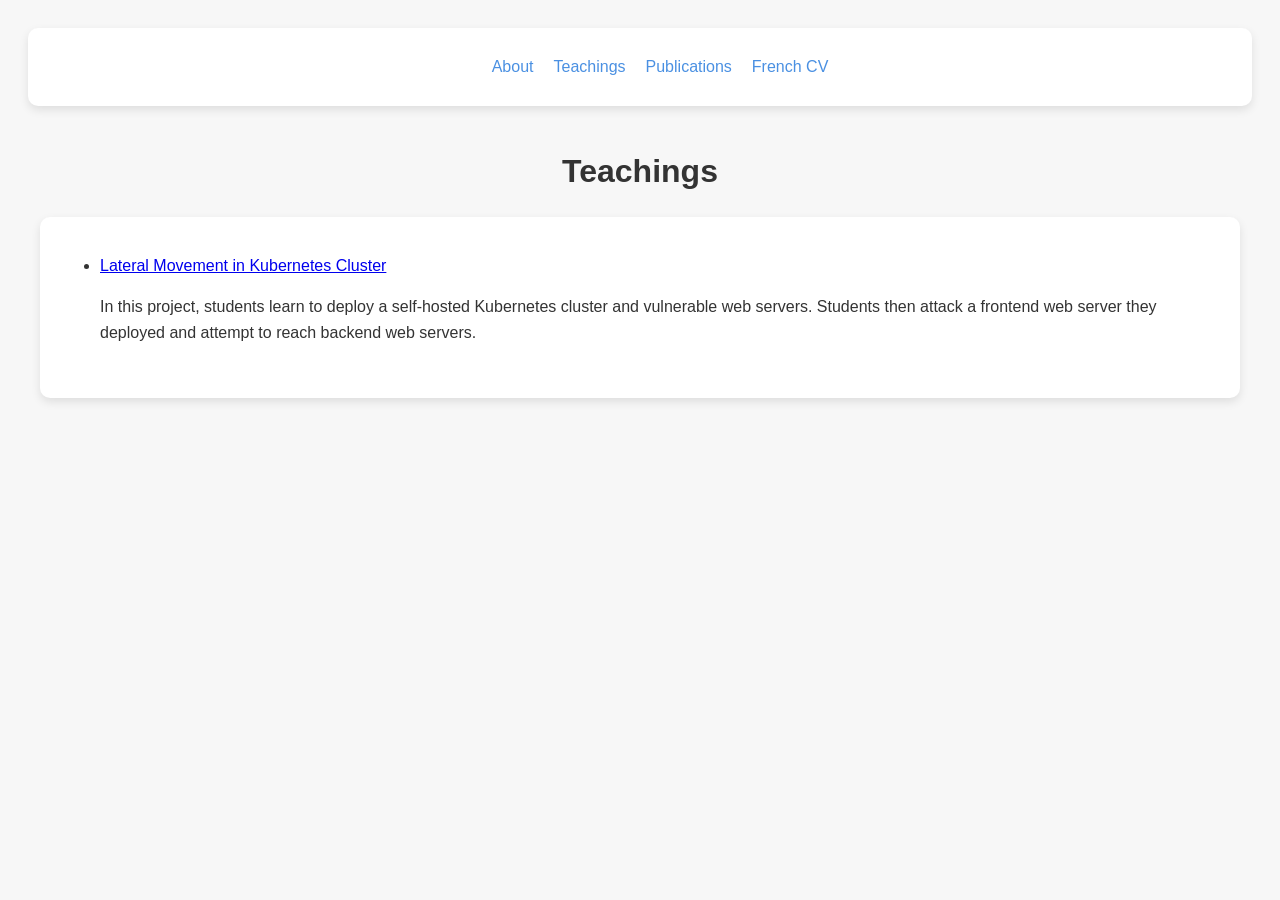
<file: teachings.html>
<!DOCTYPE html>
<html lang="en">
<head>
    <meta charset="UTF-8">
    <meta name="viewport" content="width=device-width, initial-scale=1.0">
    <title>Teachings</title>
    <link rel="stylesheet" href="/styles.css">
</head>
<body>
    <nav>
        <ul>
            <li><a href="/index.html">About</a></li>
            <li><a href="/teachings.html">Teachings</a></li>
            <li><a href="/publications.html">Publications</a></li>
            <li><a href="/french_cv.pdf">French CV</a></li>
        </ul>
    </nav>
    <main>
        <h1>Teachings</h1>
        <div class="content">
            <ul>
                <li><a href="/teachings/attack-kubernetes-cluster/main.html">Lateral Movement in Kubernetes Cluster</a>
                    <p>
                        In this project, students learn to deploy a self-hosted Kubernetes cluster and vulnerable web servers. Students then attack a frontend web server they deployed and attempt to reach backend web servers.
                    </p>
                </li>
            </ul>
        </div>
    </main>
</body>
</html>
</file>
<file: styles.css>
/* Reset some default styles for better consistency */
* {
    /* margin: 0;
    padding: 0; */
    box-sizing: border-box;
}

/* Set up the body with a soft background color and some spacing */
body {
    font-family: 'Arial', sans-serif;
    background-color: #f7f7f7;  /* Light gray background */
    color: #333;  /* Dark gray text for readability */
    line-height: 1.6;
    padding: 20px;
}



/*%%%%%%%%%%%%%%%%%%%%%%%%%%%%%%%%%%%%%%%%%%%%%%%%%%%%%%%%%%%%*/

/* Code Highlight background should be transparent */

.hljs {
    background: transparent !important; /* Removes white background */
    padding: 10px;
    border-radius: 8px; /* Optional: Rounds the corners */
}


/*%%%%%%%%%%%%%%%%%%%%%%%%%%%%%%%%%%%%%%%%%%%%%%%%%%%%%%%%%%%%*/


/* Main container for the content : this is the box that will contain all of the
page's content. The content should then be in divisions inside this box.

*/
.content {
    display: flex;
    align-items: stretch;  /* Stretch both the image and text to the same height */
    gap: 20px;  /* Space between the image and the text */
    max-width: 1200px;  /* Limit the max width of the content */
    margin: 0 auto;  /* Center the content */
    padding: 20px;
    background-color: #fff;  /* White background for the content box */
    border-radius: 10px;  /* Rounded corners for a smooth look */
    box-shadow: 0 4px 10px rgba(0, 0, 0, 0.1);  /* Soft shadow for depth */
}

/* this is the class for the division that will contain markdown directly. Right
now, used only so that this div is fully sized, so that title is centered. */
.content .md {
    width: 100%;
}

/* Style the image */
.content img {
    width: auto;  /* Let the image adjust to its aspect ratio */
    height: auto;  /* Stretch the image to match the height of the container */
    /* max-height: 350px; */
    object-fit: cover;  /* Ensure the image covers the area without distorting */
    border-radius: 10px;  /* Rounded corners for the image */
    /* box-shadow: 0 4px 6px rgba(0, 0, 0, 0.1);  Slight shadow around the image */
}


.warning {
    color: red;
    font-weight: bold;
    border-left: 5px solid red;
    padding: 10px;
    background-color: #ffecec;
    margin: 1em 0;
    border-radius: 5px;
}

/*%%%%%%%%%%%%%%%%%%%%%%%%%%%%%%%%%%%%%%%%%%%%%%%%%%%%%%%%%%%%*/


/* Headings */
h1 {
    font-size: 2rem;
    color: #333;  /* Darker color for the title */
    margin-bottom: 20px;
    text-align: center;
}



/*%%%%%%%%%%%%%%%%%%%%%%%%%%%%%%%%%%%%%%%%%%%%%%%%%%%%%%%%%%%%*/

/* Navigation menu styling */
nav {
    background-color: #ffffff;  /* White background for the nav */
    padding: 10px 20px;
    margin-bottom: 40px;
    border-radius: 10px;
    box-shadow: 0 4px 10px rgba(0, 0, 0, 0.1);  /* Soft shadow for depth */
}

nav ul {
    list-style: none;
    display: flex;
    justify-content: center;
    gap: 20px;  /* Space between menu items */
}

nav li {
    font-size: 1rem;
}

nav a {
    text-decoration: none;
    color: #4a90e2;  /* Soft blue color for the links */
    font-weight: 500;
    transition: color 0.3s ease;
}

/* Hover effect for links */
nav a:hover {
    color: #2a71c2;  /* Darker blue when hovering */
}




/*%%%%%%%%%%%%%%%%%%%%%%%%%%%%%%%%%%%%%%%%%%%%%%%%%%%%%%%%%%%%*/

/* Code block styling */
pre {
    background: #f5f5f5; /* Light gray background */
    padding: 10px;
    border-radius: 5px; /* Rounded corners */
    overflow-x: auto; /* Allow scrolling for long lines */
    position: relative; /* Needed for copy button */
    white-space: pre-wrap; /* Allows line wrapping */
    word-break: break-word; /* Ensures long words break */
}

/* Code text inside pre */
pre code {
    font-family: "Hack", monospace; /* Use your Hack font */
    font-size: 14px;
    display: block;
}

/* Copy button */
.copy-btn {
    position: absolute;
    top: 10px;
    right: 10px;
    background: rgba(0, 0, 0, 0.1);
    border: none;
    padding: 5px 10px;
    cursor: pointer;
    font-size: 12px;
    border-radius: 5px;
}

.copy-btn:hover {
    background: rgba(0, 0, 0, 0.2);
}




/*%%%%%%%%%%%%%%%%%%%%%%%%%%%%%%%%%%%%%%%%%%%%%%%%%%%%%%%%%%%%*/

/* Center the navigation bar */
/* Scrollable Subnav */
.subnav {
    background-color: #3e3d3d;
    padding: 10px 20px;
    margin: 10px auto;
    border-radius: 50px;
    box-shadow: 0 4px 10px rgba(0, 0, 0, 0.1);
    display: flex;
    justify-content: flex-start; /* Align items to start */
    align-items: center;
    width: fit-content;
    max-width: 100vw; /* Prevent overflow */
    overflow-x: auto; /* Enable horizontal scrolling */
    white-space: nowrap; /* Prevent wrapping */
    scrollbar-width: thin; /* Firefox: Thin scrollbar */
    scrollbar-color: #888 #3e3d3d; /* Firefox: Custom scrollbar colors */
}

/* Ensuring ul behaves correctly */
.subnav ul {
    list-style: none;
    display: flex;
    gap: 20px;
    padding: 0;
    margin: 0;
}

/* Webkit (Chrome, Safari) Scrollbar Styling */
.subnav::-webkit-scrollbar {
    height: 6px; /* Small scrollbar */
}

.subnav::-webkit-scrollbar-track {
    background: #3e3d3d;
}

.subnav::-webkit-scrollbar-thumb {
    background: #888;
    border-radius: 3px;
}

.subnav::-webkit-scrollbar-thumb:hover {
    background: #555;
}


/* Ensure list items don't affect centering */
.subnav li {
    font-size: 1rem;
}

/* Links styling */
.subnav a {
    text-decoration: none;
    color: #ffffff;
    font-weight: 500;
    transition: color 0.3s ease;
    cursor: pointer;
}

/* Hover effect */
.subnav a:hover {
    color: #c4c4c4;
    cursor: pointer;
}



/*%%%%%%%%%%%%%%%%%%%%%%%%%%%%%%%%%%%%%%%%%%%%%%%%%%%%%%%%%%%%*/



/* Style the text container */
#about {
    flex: 1;  /* Allow the text to fill available space */
    padding: 20px;  /* Padding inside the text container */
    background-color: #fafafa;  /* Light gray background for the text box */
    border-radius: 10px;  /* Rounded corners for the text box */
    color: #555;  /* Lighter gray text */
    box-shadow: inset 0 4px 10px rgba(0, 0, 0, 0.05);  /* Subtle inner shadow */
}

#aboutimg {
    width: auto;  /* Let the image adjust to its aspect ratio */
    height: auto;  /* Stretch the image to match the height of the container */
    max-height: 350px;
    object-fit: cover;  /* Ensure the image covers the area without distorting */
    border-radius: 10px;  /* Rounded corners for the image */
    box-shadow: 0 4px 6px rgba(0, 0, 0, 0.1);  /* Slight shadow around the image */
}


/* Add responsiveness for smaller screens */
@media (max-width: 768px) {
    .content {
        flex-direction: column;  /* Stack the image and text on small screens */
        align-items: center;  /* Center the items */
    }

    .content img {
        width: 70%;  /* Adjust image width on smaller screens */
        height: auto;  /* Maintain aspect ratio */
    }

    .subnav {
        width: 100%;
        padding: 5px 10px; 
        font-size: 0.9rem;
        overflow-x: auto; /* Keeps scroll enabled on small screens */
    }

    .subnav ul {
        gap: 10px;
    }
}
</file>
